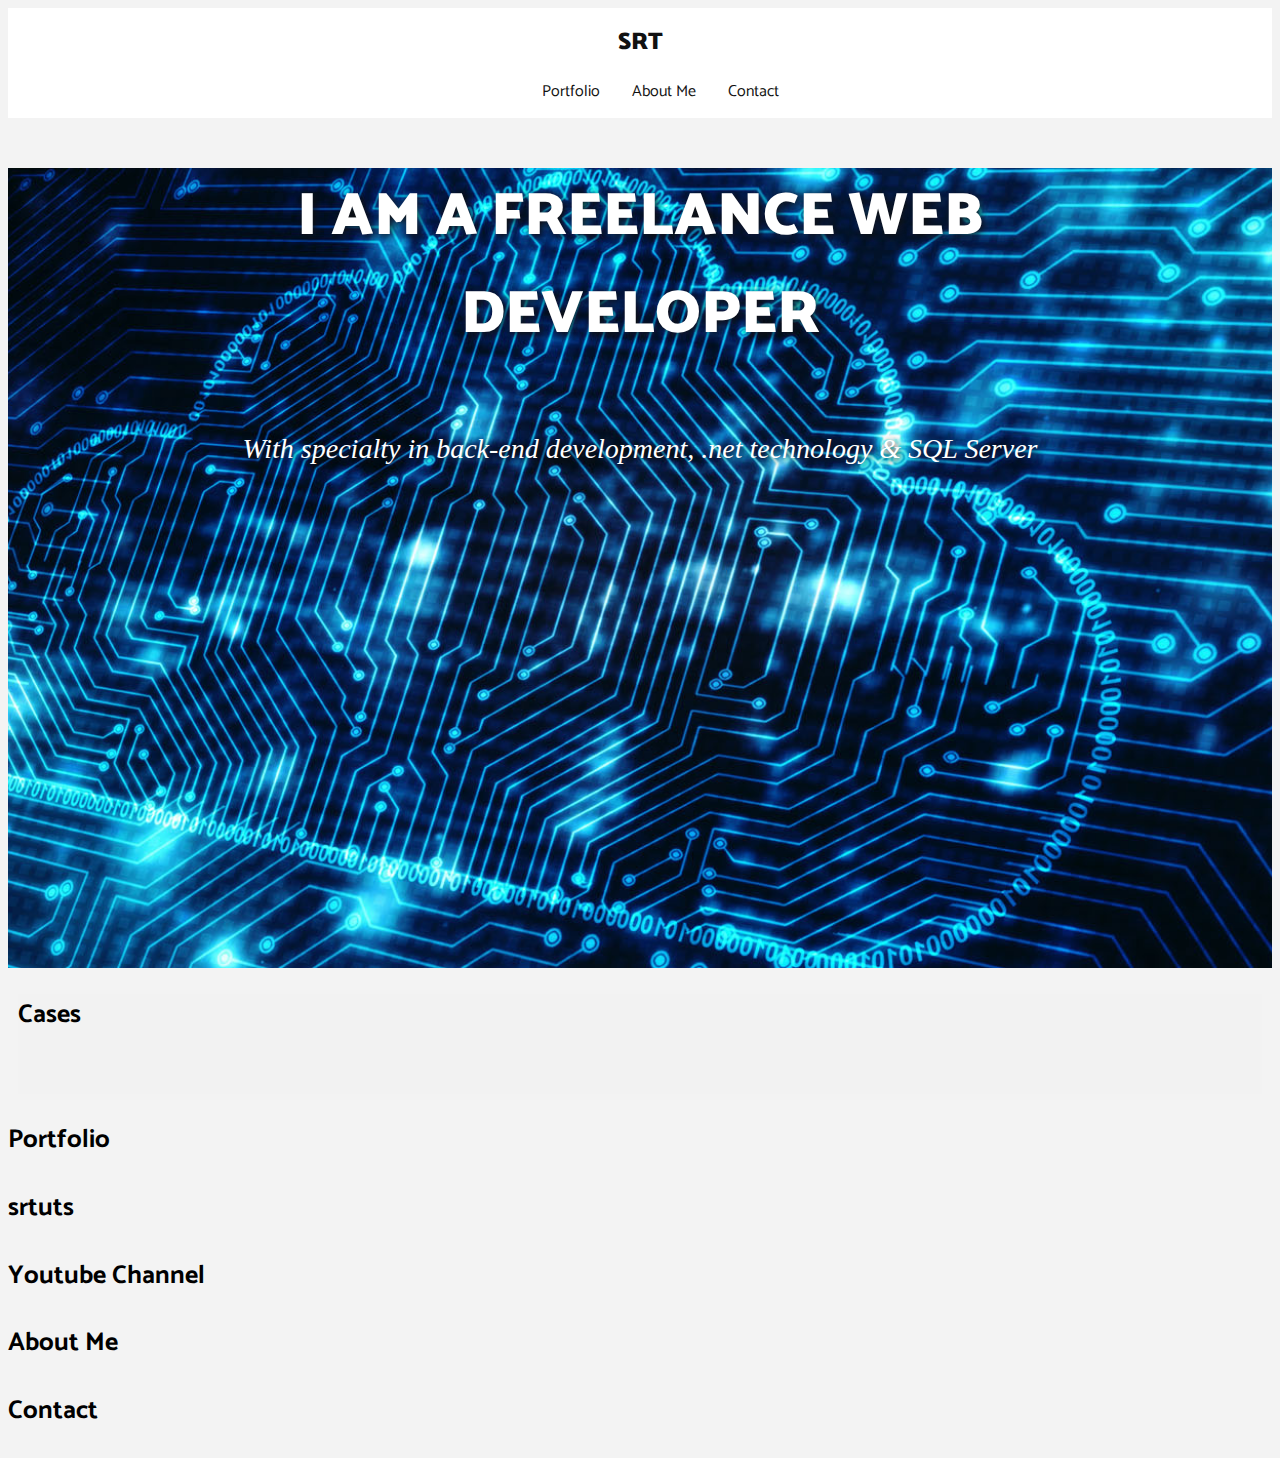
<file: UI Code/UI-2/index.html>
<!DOCTYPE html>
<html>
<head>
	<meta charset="utf-8">
	<title>My Portfolio</title>
	<meta name="viewport" content="width=device-width, initial-scale=1.0">

	<link href='https://fonts.googleapis.com/css?family=Catamaran' rel='stylesheet'>
<style>
body {
    font-family: 'Catamaran';font-size: 22px;
}
</style>

<link rel="stylesheet" type="text/css" href="style.css">

</head>
<body>

	<header>
		<a href="index.html" class="header-brand">srt</a>
		<nav>
			<ul>
				<li><a href="portfolio.html">Portfolio</a></li>
				<li><a href="about.html">About Me</a></li>
				<li><a href="contact.html">Contact</a></li>
			</ul>
			<a href="cases.html" class="header-cases">Cases</a>
		</nav>
	</header>


	<main>
		<section class="index-banner">
			<div class="vertical-center">
				<h2>I AM A FREELANCE WEB<br>DEVELOPER</h2>
				<h1>With specialty in back-end development, .net technology & SQL Server</h1>
			</div>
			
		</section>
		<section>
			<div class="index-boxlink-1">
				<h3>Cases</h3>
			</div>
			<div class="index-boxlink-2">
				<h3>Portfolio</h3>
			</div>
			<div class="index-boxlink-3">
				<h3>srtuts</h3>
			</div>
			<div class="index-boxlink-4">
				<h3>Youtube Channel</h3>
			</div>
			<div class="index-boxlink-5">
				<h3>About Me</h3>
			</div>
			<div class="index-boxlink-6">
				<h3>Contact</h3>
			</div>
		</section>

	</main>

	<footer>
		
	</footer>

</body>
</html>
</file>
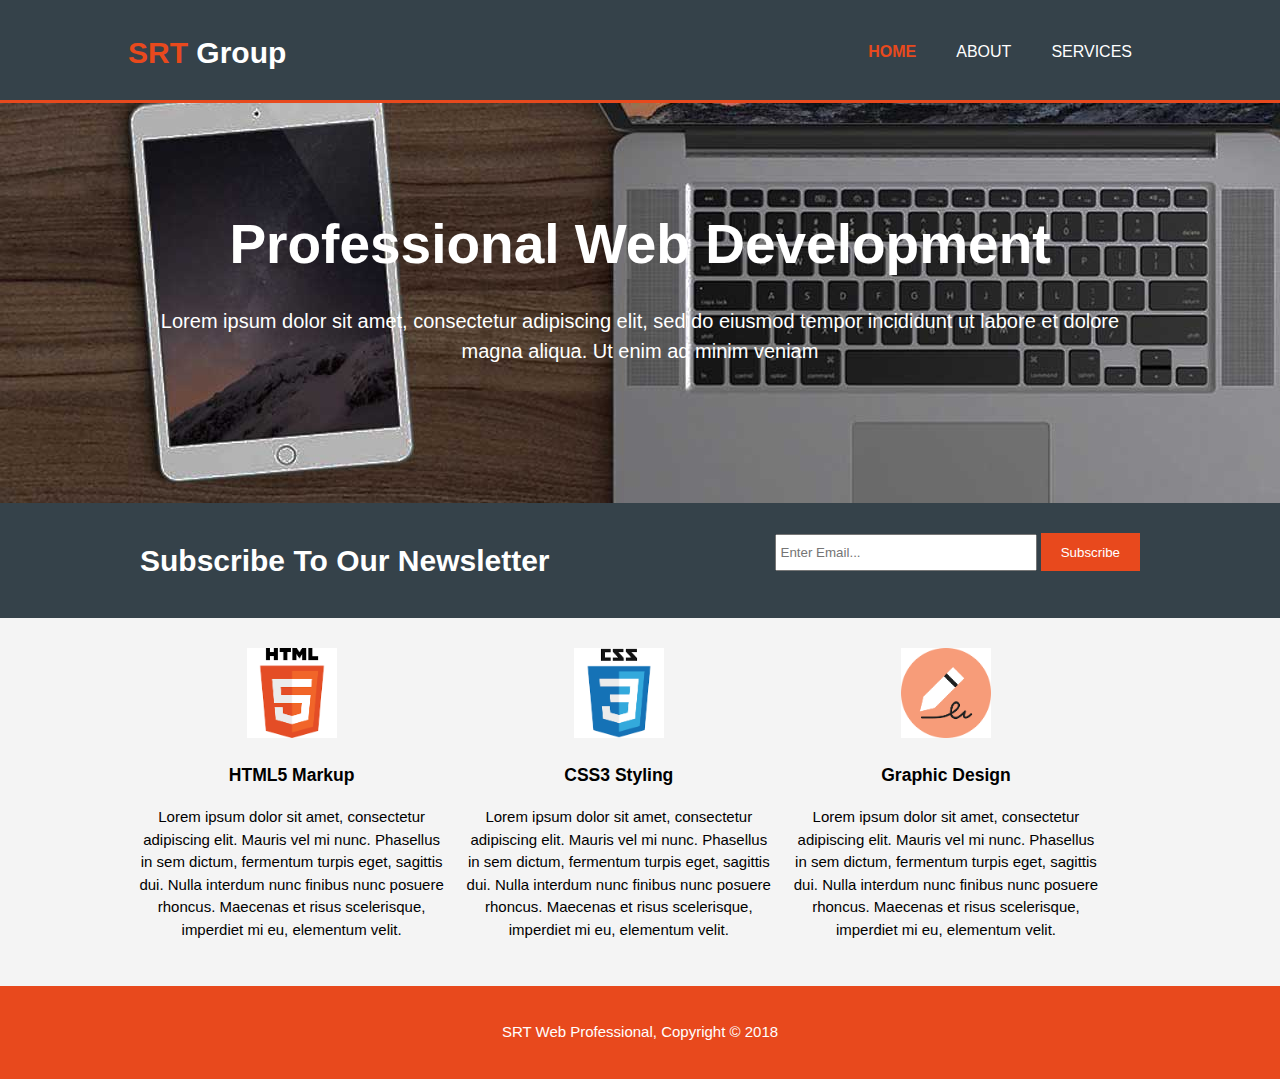
<file: UI Code/UI-3/index.html>
<!DOCTYPE html>
<html>
<head>
	<meta charset="utf-8">
	<meta name="viewport" content="width=device width">
	<title>SRT</title>
	<link rel="stylesheet" type="text/css" href="./css/style.css">
</head>
<body>
	<header>
		<div class="container">
			<div id="branding">
				<h1><span class="highlight">SRT</span> Group</h1>
			</div>			
			<nav>
				<ul>
					<li class="current"><a href="index.html">Home</a></li>
					<li><a href="about.html">About</a></li>
					<li><a href="services.html">Services</a></li>
				</ul>
			</nav>
		</div>
	</header>
	<section id="showcase">
		<div class="container">
			<h1>Professional Web Development</h1>
			<p>Lorem ipsum dolor sit amet, consectetur adipiscing elit, sed do eiusmod tempor incididunt ut labore et dolore magna aliqua. Ut enim ad minim veniam</p>	
		</div>		
	</section>
	<section id="newsletter">
		<div class="container">
			<h1>Subscribe To Our Newsletter</h1>
			<form>				
				<input type="email" name="" placeholder="Enter Email...">
				<button type="submit" class="button_1">Subscribe</button>
			</form>
		</div>		
	</section>
	<section id="boxes">
		<div class="container">
			<div class="box">
				<img src="./img/logo_html.png">
				<h3>HTML5 Markup</h3>
				<p>Lorem ipsum dolor sit amet, consectetur adipiscing elit. Mauris vel mi nunc. Phasellus in sem dictum, fermentum turpis eget, sagittis dui. Nulla interdum nunc finibus nunc posuere rhoncus. Maecenas et risus scelerisque, imperdiet mi eu, elementum velit.</p>
			</div>
			<div class="box">
				<img src="./img/logo_css.png">
				<h3>CSS3 Styling</h3>
				<p>Lorem ipsum dolor sit amet, consectetur adipiscing elit. Mauris vel mi nunc. Phasellus in sem dictum, fermentum turpis eget, sagittis dui. Nulla interdum nunc finibus nunc posuere rhoncus. Maecenas et risus scelerisque, imperdiet mi eu, elementum velit.</p>
			</div>
			<div class="box">
				<img src="./img/graphics_logo.png">
				<h3>Graphic Design</h3>
				<p>Lorem ipsum dolor sit amet, consectetur adipiscing elit. Mauris vel mi nunc. Phasellus in sem dictum, fermentum turpis eget, sagittis dui. Nulla interdum nunc finibus nunc posuere rhoncus. Maecenas et risus scelerisque, imperdiet mi eu, elementum velit.</p>
			</div>
		</div>
		
	</section>
	<footer><p>SRT Web Professional, Copyright &copy; 2018</p></footer>
	
</body>
</html>
</file>
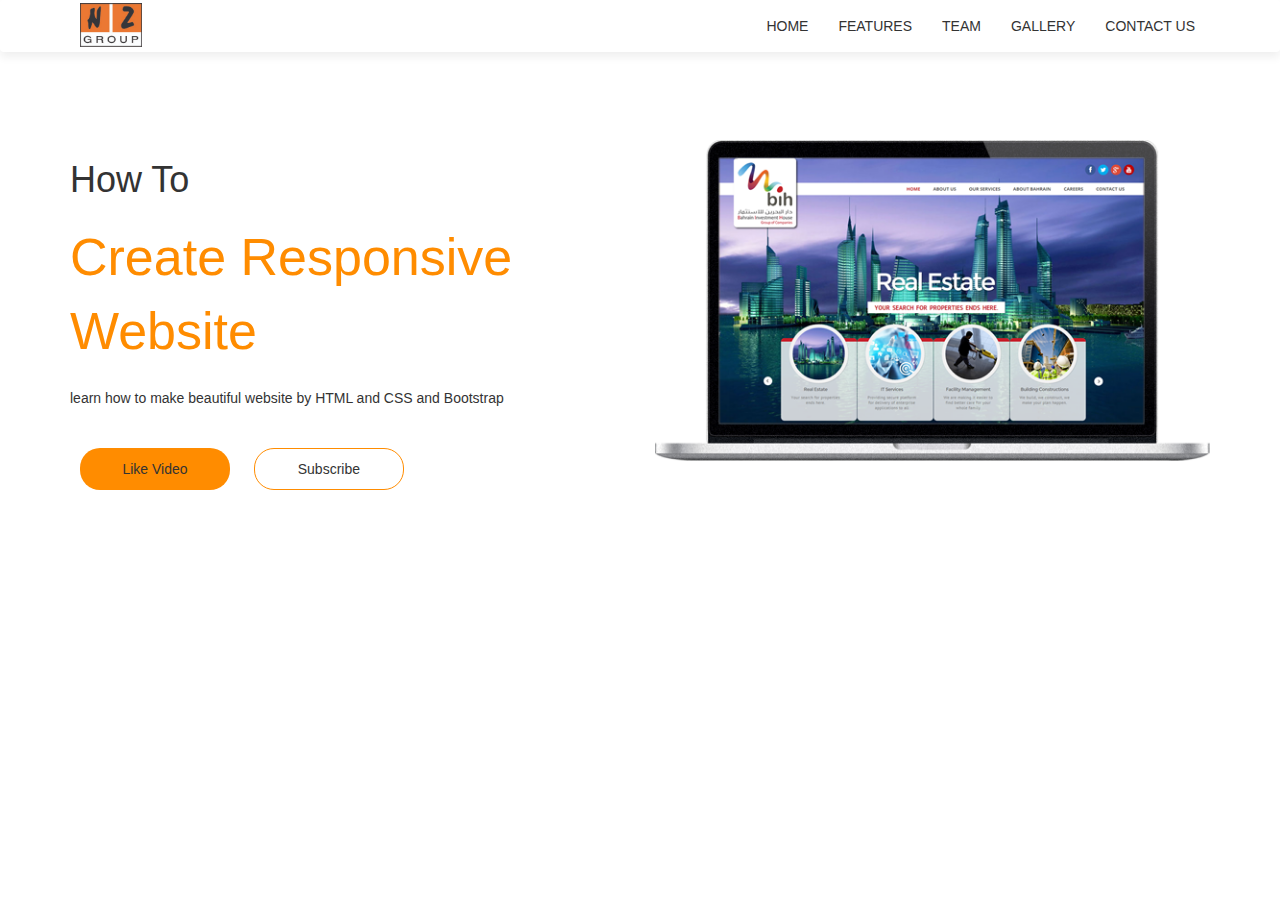
<file: UI Code/UI-4/index.html>
<!DOCTYPE html>
<html>
<head>
	<title></title>
	<link rel="stylesheet" type="text/css" href="css/style.css">
	<!-- Latest compiled and minified CSS -->
	<link rel="stylesheet" href="https://maxcdn.bootstrapcdn.com/bootstrap/3.3.7/css/bootstrap.min.css">

	<!-- jQuery library -->
	<script src="https://ajax.googleapis.com/ajax/libs/jquery/3.3.1/jquery.min.js"></script>

	<!-- Latest compiled JavaScript -->
	<script src="https://maxcdn.bootstrapcdn.com/bootstrap/3.3.7/js/bootstrap.min.js"></script>
</head>
<body>
	<header class="header">
		<nav class="navbar navbar-style">
			<div class="container">
				<div class="navbar-header">
					<button type="button" class="navbar-toggle" data-toggle="collapse" data-target="#micon">
						<span class="icon-bar"></span>
						<span class="icon-bar"></span>
						<span class="icon-bar"></span>
						<span class="icon-bar"></span>
					</button>
					<a href=""><img class="logo" src="img/Logo-NZ Group.jpg"></a>
				</div>
				<div class="collapse navbar-collapse" id="micon">
				<ul class="nav navbar-nav navbar-right">
					<li><a href="">Home</a></li>
					<li><a href="">Features</a></li>
					<li><a href="">Team</a></li>
					<li><a href="">Gallery</a></li>
					<li><a href="">Contact Us</a></li>
				</ul>
				</div>
			</div>
			
		</nav>

	</header>
	<div class="container">
				<div class="row">
					<div class="col-sm-6 banner-info">
						<h1>How To</h1>
						<p class="big-text">Create Responsive Website</p>
						<p>learn how to make beautiful website by HTML and CSS and Bootstrap</p>
						<a href="" class="btn btn-first">Like Video</a>
						<a href="" class="btn btn-second">Subscribe</a>
					</div>
					<div class="col-sm-6 banner-image">
						<img src="img/web.png" class="img-responsive">
					</div>
				</div>
			</div>
</body>
</html>
</file>
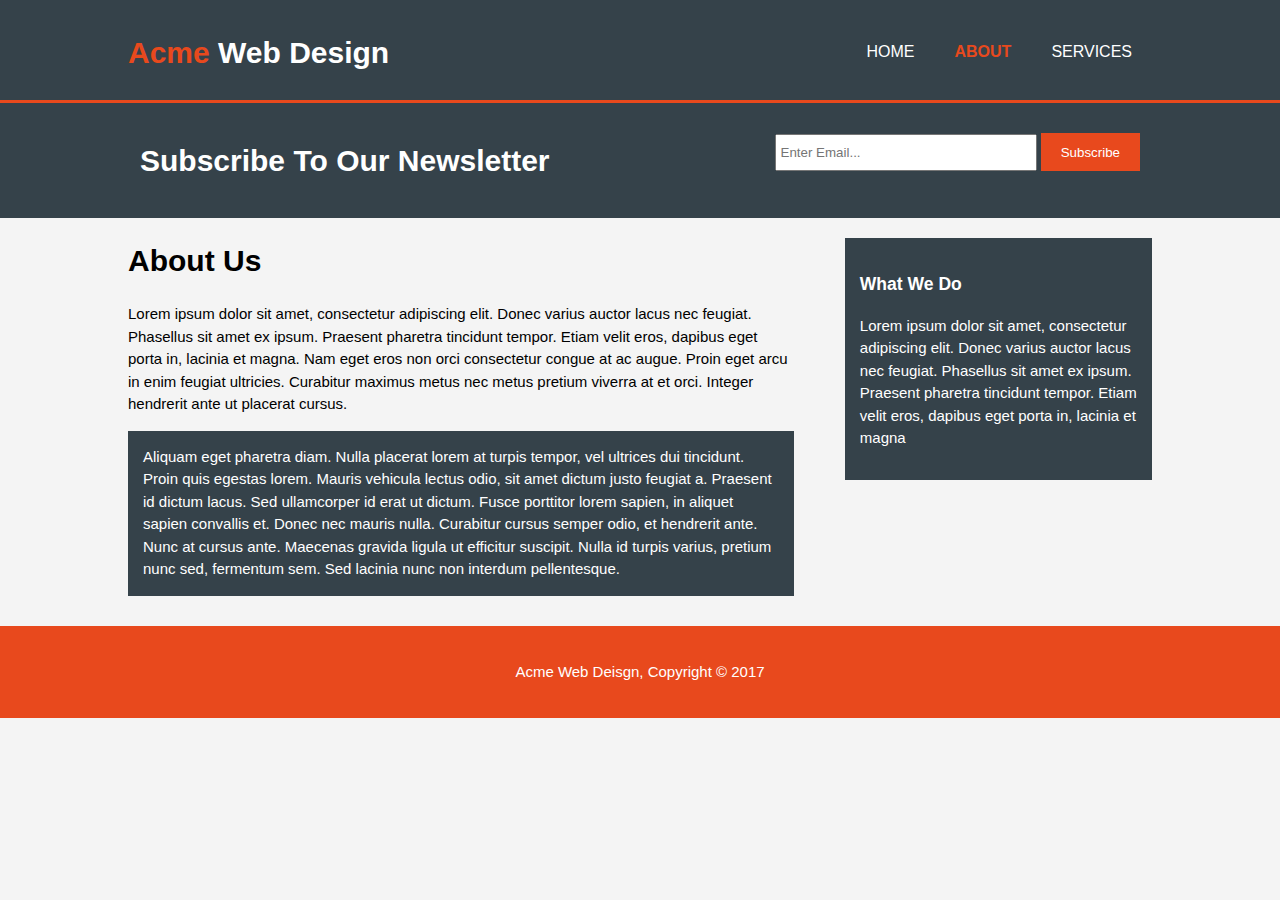
<file: UI Code/UI-3/about.html>
<!DOCTYPE html>
<html>
  <head>
    <meta charset="utf-8">
    <meta name="viewport" content="width=device-width">
    <meta name="description" content="Affordable and professional web design">
	  <meta name="keywords" content="web design, affordable web design, professional web design">
  	<meta name="author" content="Brad Traversy">
    <title>Acme Web Deisgn | About</title>
    <link rel="stylesheet" href="./css/style.css">
  </head>
  <body>
    <header>
      <div class="container">
        <div id="branding">
          <h1><span class="highlight">Acme</span> Web Design</h1>
        </div>
        <nav>
          <ul>
            <li><a href="index.html">Home</a></li>
            <li class="current"><a href="about.html">About</a></li>
            <li><a href="services.html">Services</a></li>
          </ul>
        </nav>
      </div>
    </header>

    <section id="newsletter">
      <div class="container">
        <h1>Subscribe To Our Newsletter</h1>
        <form>
          <input type="email" placeholder="Enter Email...">
          <button type="submit" class="button_1">Subscribe</button>
        </form>
      </div>
    </section>

    <section id="main">
      <div class="container">
        <article id="main-col">
          <h1 class="page-title">About Us</h1>
          <p>
            Lorem ipsum dolor sit amet, consectetur adipiscing elit. Donec varius auctor lacus nec feugiat. Phasellus sit amet ex ipsum. Praesent pharetra tincidunt tempor. Etiam velit eros, dapibus eget porta in, lacinia et magna. Nam eget eros non orci consectetur congue at ac augue. Proin eget arcu in enim feugiat ultricies. Curabitur maximus metus nec metus pretium viverra at et orci. Integer hendrerit ante ut placerat cursus.
          </p>
          <p class="dark">
Aliquam eget pharetra diam. Nulla placerat lorem at turpis tempor, vel ultrices dui tincidunt. Proin quis egestas lorem. Mauris vehicula lectus odio, sit amet dictum justo feugiat a. Praesent id dictum lacus. Sed ullamcorper id erat ut dictum. Fusce porttitor lorem sapien, in aliquet sapien convallis et. Donec nec mauris nulla. Curabitur cursus semper odio, et hendrerit ante. Nunc at cursus ante. Maecenas gravida ligula ut efficitur suscipit. Nulla id turpis varius, pretium nunc sed, fermentum sem. Sed lacinia nunc non interdum pellentesque.
          </p>
        </article>

        <aside id="sidebar">
          <div class="dark">
            <h3>What We Do</h3>
            <p>Lorem ipsum dolor sit amet, consectetur adipiscing elit. Donec varius auctor lacus nec feugiat. Phasellus sit amet ex ipsum. Praesent pharetra tincidunt tempor. Etiam velit eros, dapibus eget porta in, lacinia et magna</p>
          </div>
        </aside>
      </div>
    </section>

    <footer>
      <p>Acme Web Deisgn, Copyright &copy; 2017</p>
    </footer>
  </body>
</html>
</file>
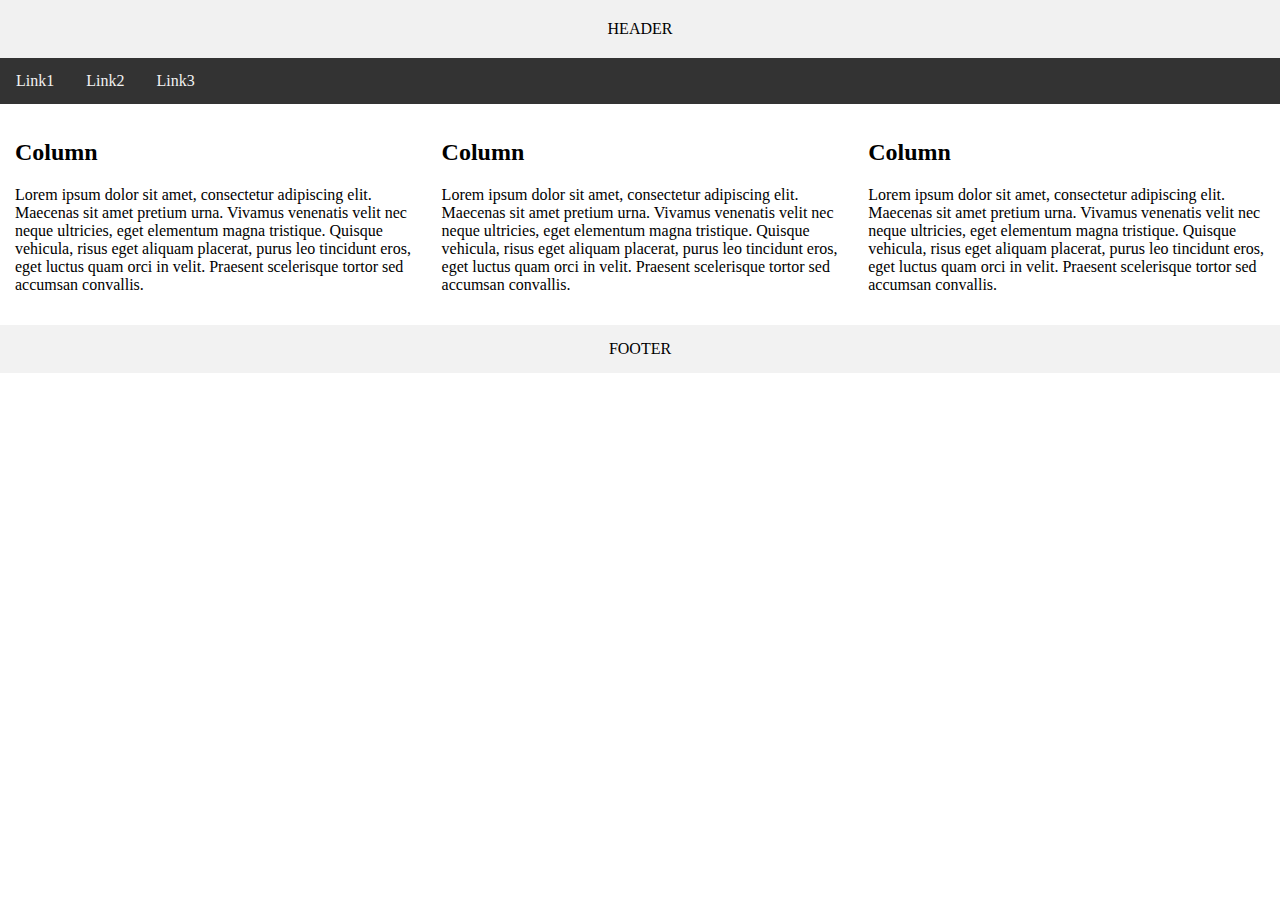
<file: UI Code/UI-3/pageLayout.html>
<!DOCTYPE html>
<html>
<head>
	<title></title>
	<meta charset="utf-8">
	<meta name="viewport" content="width=device-width, initial-scale=1">
	<style type="text/css">

		*{
			box-sizing: border-box;
		}

		body{
			margin:0;
		}

		header{
			background-color: #f1f1f1;
			padding: 20px;
			text-align: center;
			text-transform: uppercase;
		}

		.topnav {
			overflow: hidden;
			background-color: #333;
		}

		.topnav a {
			float: left;
			display: block;
			text-decoration: none;
			text-align: center;
			padding: 14px 16px;
			color: #f2f2f2;
		}

		.topnav a:hover{
			background-color: #ddd;
			color: red;
		}

		.column{
			float: left;
			width: 33.33%;
			padding: 15px;
		}

		.row:after{
			content: "";
			display: table;
			clear: both;
		}

		@media screen and (max-width:600px)
		{
			.column{
				width: 100%;
			}
		} 

		footer{
			background-color: #f2f2f2;
			padding: 15px;
			text-align: center;
			text-transform: uppercase;
		}
	</style>
</head>
<body>
	<header>Header</header>
	<div class="topnav">
		<a href="#">Link1</a>
		<a href="#">Link2</a>
		<a href="#">Link3</a>
	</div>
	<div class="row">
		<div class="column">
			<h2>Column</h2>
    		<p>Lorem ipsum dolor sit amet, consectetur adipiscing elit. Maecenas sit amet pretium urna. Vivamus venenatis velit nec neque ultricies, eget elementum magna tristique. Quisque vehicula, risus eget aliquam placerat, purus leo tincidunt eros, eget luctus quam orci in velit. Praesent scelerisque tortor sed accumsan convallis.</p>
		</div>
		<div class="column">
			<h2>Column</h2>
    		<p>Lorem ipsum dolor sit amet, consectetur adipiscing elit. Maecenas sit amet pretium urna. Vivamus venenatis velit nec neque ultricies, eget elementum magna tristique. Quisque vehicula, risus eget aliquam placerat, purus leo tincidunt eros, eget luctus quam orci in velit. Praesent scelerisque tortor sed accumsan convallis.</p>
		</div>
		<div class="column">
			<h2>Column</h2>
    		<p>Lorem ipsum dolor sit amet, consectetur adipiscing elit. Maecenas sit amet pretium urna. Vivamus venenatis velit nec neque ultricies, eget elementum magna tristique. Quisque vehicula, risus eget aliquam placerat, purus leo tincidunt eros, eget luctus quam orci in velit. Praesent scelerisque tortor sed accumsan convallis.</p>
		</div>
	</div>

	<footer>Footer</footer>
</body>
</html>
</file>
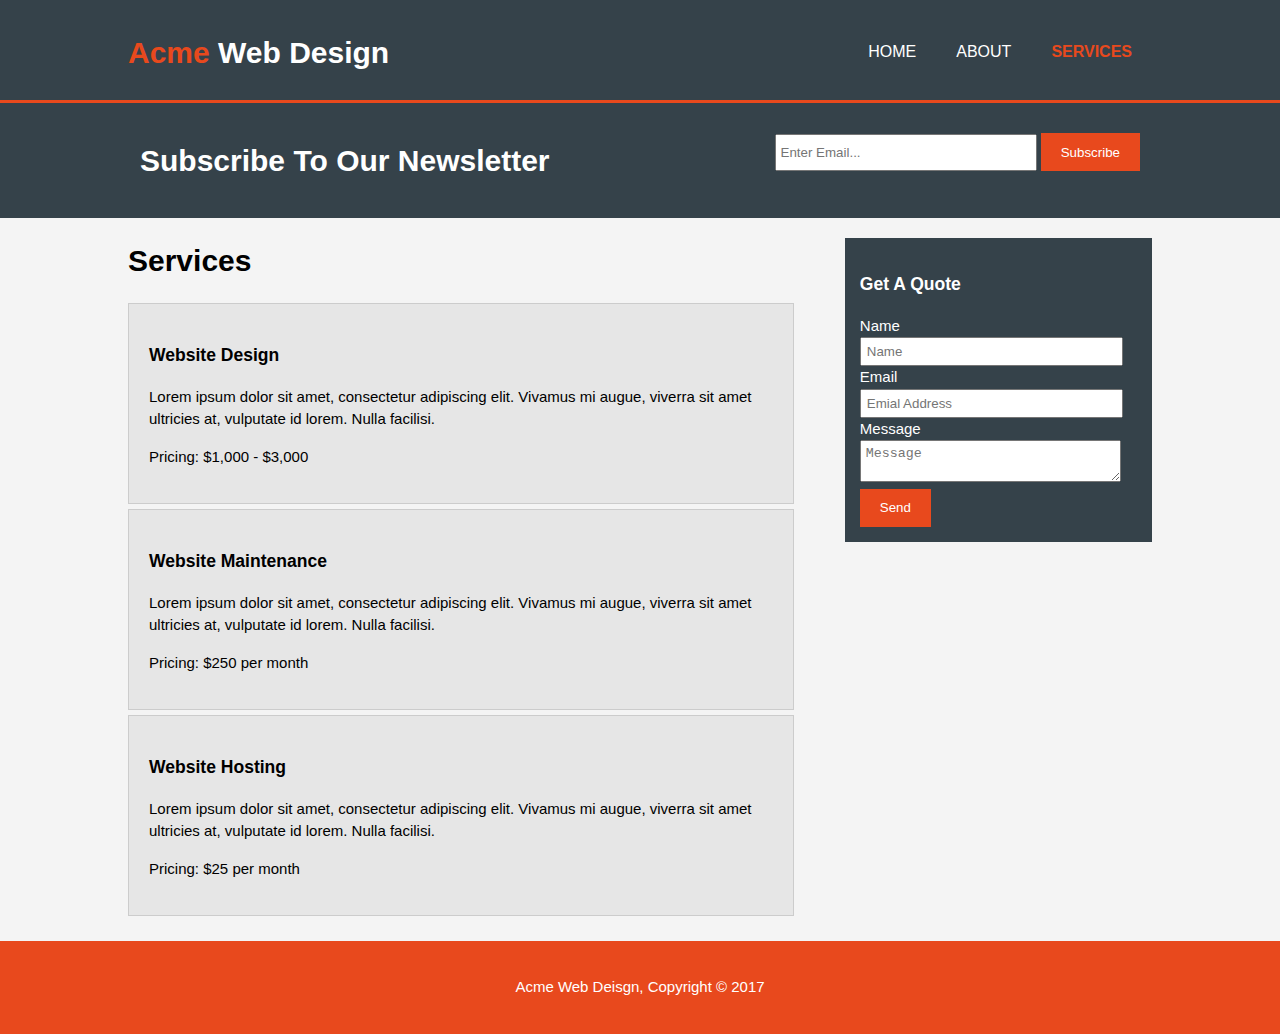
<file: UI Code/UI-3/services.html>
<!DOCTYPE html>
<html>
  <head>
    <meta charset="utf-8">
    <meta name="viewport" content="width=device-width">
    <meta name="description" content="Affordable and professional web design">
	  <meta name="keywords" content="web design, affordable web design, professional web design">
  	<meta name="author" content="Brad Traversy">
    <title>Acme Web Deisgn | Services</title>
    <link rel="stylesheet" href="./css/style.css">
  </head>
  <body>
    <header>
      <div class="container">
        <div id="branding">
          <h1><span class="highlight">Acme</span> Web Design</h1>
        </div>
        <nav>
          <ul>
            <li><a href="index.html">Home</a></li>
            <li><a href="about.html">About</a></li>
            <li class="current"><a href="services.html">Services</a></li>
          </ul>
        </nav>
      </div>
    </header>

    <section id="newsletter">
      <div class="container">
        <h1>Subscribe To Our Newsletter</h1>
        <form>
          <input type="email" placeholder="Enter Email...">
          <button type="submit" class="button_1">Subscribe</button>
        </form>
      </div>
    </section>

    <section id="main">
      <div class="container">
        <article id="main-col">
          <h1 class="page-title">Services</h1>
          <ul id="services">
            <li>
              <h3>Website Design</h3>
              <p>Lorem ipsum dolor sit amet, consectetur adipiscing elit. Vivamus mi augue, viverra sit amet ultricies at, vulputate id lorem. Nulla facilisi.</p>
						  <p>Pricing: $1,000 - $3,000</p>
            </li>
            <li>
              <h3>Website Maintenance</h3>
              <p>Lorem ipsum dolor sit amet, consectetur adipiscing elit. Vivamus mi augue, viverra sit amet ultricies at, vulputate id lorem. Nulla facilisi.</p>
						  <p>Pricing: $250 per month</p>
            </li>
            <li>
              <h3>Website Hosting</h3>
              <p>Lorem ipsum dolor sit amet, consectetur adipiscing elit. Vivamus mi augue, viverra sit amet ultricies at, vulputate id lorem. Nulla facilisi.</p>
						  <p>Pricing: $25 per month</p>
            </li>
          </ul>
        </article>

        <aside id="sidebar">
          <div class="dark">
            <h3>Get A Quote</h3>
            <form class="quote">
  						<div>
  							<label>Name</label><br>
  							<input type="text" placeholder="Name">
  						</div>
  						<div>
  							<label>Email</label><br>
  							<input type="email" placeholder="Emial Address">
  						</div>
  						<div>
  							<label>Message</label><br>
  							<textarea placeholder="Message"></textarea>
  						</div>
  						<button class="button_1" type="submit">Send</button>
					</form>
          </div>
        </aside>
      </div>
    </section>

    <footer>
      <p>Acme Web Deisgn, Copyright &copy; 2017</p>
    </footer>
  </body>
</html>
</file>
<file: UI Code/UI-2/style.css>
*{
	text-decoration: none;
}

body{
	background-color: #f3f3f3;
}

header{
	background-color: #fff;
	width: 100%;
	height: 110px;
}

header .header-brand{
	font-family: catamaran;
	font-size: 24px;
	font-weight: 900;
	color: #111;
	text-transform: uppercase;
	display: block;
	margin: 0 auto;
	text-align: center;
	padding: 15px 15px 10px 15px;
}

header nav ul{
	display: block;
	margin: 0 auto;
	width: fit-content;
}

header nav ul li{
	display: inline-block;
	float: left;
	list-style: none;
	padding: 0 16px;
}

header nav ul li a{
	font-family: catamaran;
	font-size: 16px;
	color: #111;
}

header .header-cases{
	display: none;
}

/*Index*/

.index-banner{
	width: 100%;
	height: calc(100vh - 100px);
	background-image: url('img/banner3.jpg');
	background-repeat: no-repeat;
	background-position: center;
	background-size: cover;
}

.index-banner h2{
	font-family: catamaran;
	font-size: 60px;
	font-weight: 900;
	color: #fff;
	text-align: center;
	text-shadow: 2px 2px 8px #111;

}

.index-banner h1{
	font-family: cormorant Garamond;
	font-size: 28px;
	font-weight: 100;
	font-style: italic;
	line-height: 70px;
	color: #fff;
	text-align: center;
	text-shadow: 2px 2px 8px #111;

}

.index-boxlink-1{
	margin: 10px;
	width: calc(100%-20px);
	height: 100px;
	background-color: #f2f2f2;
}
</file>
<file: UI Code/UI-3/css/style.css>
body{
  font: 15px/1.5 Arial, Helvetica,sans-serif;
  padding:0;
  margin:0;
  background-color:#f4f4f4;
}

/* Global */
.container{
  width:80%;
  margin:auto;
  overflow:hidden;
}

ul{
  margin:0;
  padding:0;
}

.button_1{
  height:38px;
  background:#e8491d;
  border:0;
  padding-left: 20px;
  padding-right:20px;
  color:#ffffff;
}

.dark{
  padding:15px;
  background:#35424a;
  color:#ffffff;
  margin-top:10px;
  margin-bottom:10px;
}

/* Header **/
header{
  background:#35424a;
  color:#ffffff;
  padding-top:30px;
  min-height:70px;
  border-bottom:#e8491d 3px solid;
}

header a{
  color:#ffffff;
  text-decoration:none;
  text-transform: uppercase;
  font-size:16px;
}

header li{
  float:left;
  display:inline;
  padding: 0 20px 0 20px;
}

header #branding{
  float:left;
}

header #branding h1{
  margin:0;
}

header nav{
  float:right;
  margin-top:10px;
}

header .highlight, header .current a{
  color:#e8491d;
  font-weight:bold;
}

header a:hover{
  color:#cccccc;
  font-weight:bold;
}

/* Showcase */
#showcase{
  min-height:400px;
  background:url('../img/showcase4.jpg') no-repeat 0 -400px;
  text-align:center;
  color:#ffffff;
}

#showcase h1{
  margin-top:100px;
  font-size:55px;
  margin-bottom:10px;
}

#showcase p{
  font-size:20px;
}

/* Newsletter */
#newsletter{
  padding:15px;
  color:#ffffff;
  background:#35424a
}

#newsletter h1{
  float:left;
}

#newsletter form {
  float:right;
  margin-top:15px;
}

#newsletter input[type="email"]{
  padding:4px;
  height:25px;
  width:250px;
}

/* Boxes */
#boxes{
  margin-top:20px;
}

#boxes .box{
  float:left;
  text-align: center;
  width:30%;
  padding:10px;
}

#boxes .box img{
  width:90px;
}

/* Sidebar */
aside#sidebar{
  float:right;
  width:30%;
  margin-top:10px;
}

aside#sidebar .quote input, aside#sidebar .quote textarea{
  width:90%;
  padding:5px;
}

/* Main-col */
article#main-col{
  float:left;
  width:65%;
}

/* Services */
ul#services li{
  list-style: none;
  padding:20px;
  border: #cccccc solid 1px;
  margin-bottom:5px;
  background:#e6e6e6;
}

footer{
  padding:20px;
  margin-top:20px;
  color:#ffffff;
  background-color:#e8491d;
  text-align: center;
}

/* Media Queries */
@media(max-width: 768px){
  header #branding,
  header nav,
  header nav li,
  #newsletter h1,
  #newsletter form,
  #boxes .box,
  article#main-col,
  aside#sidebar{
    float:none;
    text-align:center;
    width:100%;
  }

  header{
    padding-bottom:20px;
  }

  #showcase h1{
    margin-top:40px;
  }

  #newsletter button, .quote button{
    display:block;
    width:100%;
  }

  #newsletter form input[type="email"], .quote input, .quote textarea{
    width:100%;
    margin-bottom:5px;
  }
}
</file>
<file: UI Code/UI-4/css/style.css>
*{
	margin: 0;
	padding: 0;
}

.header{
	height: 10vh;
}

.navbar-style{
	box-shadow: 0 5px 10px #efefef;
	text-transform: uppercase;
}

.logo{
	height: 48px;
	padding:2px 10px;
}

.icon-bar{
	background: darkorange;
}

li a{
	color: #333;
}

.big-text{
	font-size: 52px;
	margin:20px 0;
	color: darkorange;
}

a.btn{
	margin:30px 10px;
	width: 150px;
	padding: 10px;
	border-radius: 20px;
}

a.btn-first{
	background-color: darkorange;
	color: #333;
}

a.btn-second{
	background-color: transparent;
	border: 1px solid darkorange; 
	color: #333;
}

a.btn:hover{
	background:darkorange;
	border:none;
	color: #fff;
	box-shadow: 5px 5px 10px #999;
	transition: 0.3s;
}


.banner-info, .banner-image{
	margin:50px 0;

}
</file>
